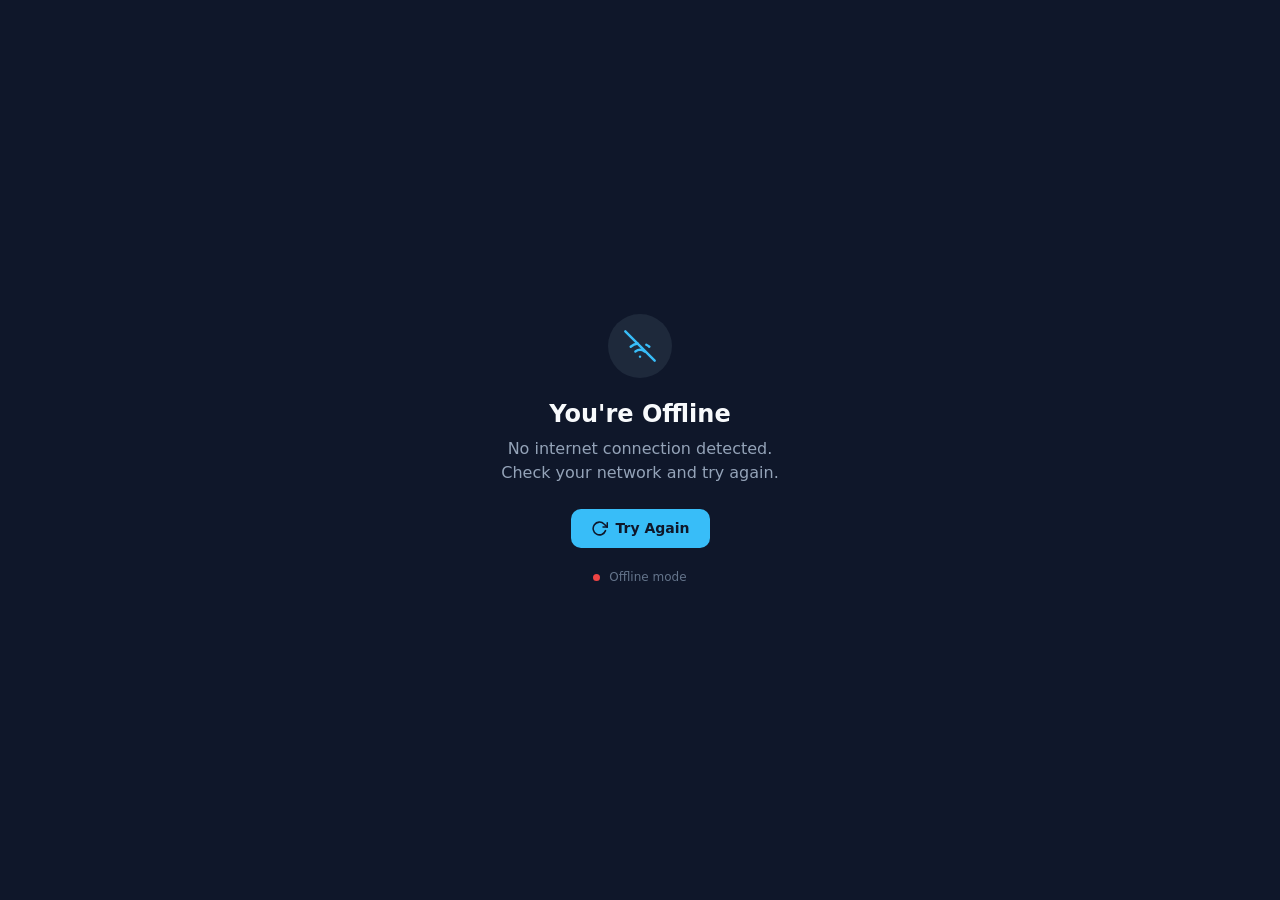
<file: offline.html>
<!DOCTYPE html>
<html lang="en">
<head>
  <meta charset="UTF-8">
  <meta name="viewport" content="width=device-width,initial-scale=1">
  <meta name="theme-color" content="#0f172a">
  <meta name="robots" content="noindex,nofollow">
  <title>You're Offline</title>

  <style>
    *{box-sizing:border-box;margin:0}

    body{
      min-height:100vh;
      display:grid;
      place-items:center;
      padding:20px;
      font:16px/1.5 system-ui,-apple-system,"Segoe UI",sans-serif;
      color:#e2e8f0;
      background:#0f172a;
      text-align:center;
    }

    main{
      width:min(100%,380px);
    }

    .icon{
      width:64px;
      height:64px;
      margin:0 auto 22px;
      display:grid;
      place-items:center;
      border-radius:50%;
      background:#1e293b;
    }

    .icon svg{
      width:32px;
      height:32px;
      fill:none;
      stroke:#38bdf8;
      stroke-width:1.8;
      stroke-linecap:round;
      stroke-linejoin:round;
    }

    h1{
      margin-bottom:8px;
      font-size:1.5rem;
      line-height:1.2;
      color:#f8fafc;
    }

    p{
      margin-bottom:24px;
      color:#94a3b8;
    }

    button{
      display:inline-flex;
      align-items:center;
      gap:8px;
      padding:11px 20px;
      border:0;
      border-radius:10px;
      background:#38bdf8;
      color:#0f172a;
      font:600 14px system-ui,sans-serif;
      cursor:pointer;
    }

    button:active{
      transform:scale(.98);
    }

    button svg{
      width:17px;
      height:17px;
      fill:none;
      stroke:currentColor;
      stroke-width:2.2;
      stroke-linecap:round;
      stroke-linejoin:round;
    }

    .status{
      margin-top:20px;
      font-size:12px;
      color:#64748b;
    }

    .dot{
      display:inline-block;
      width:7px;
      height:7px;
      margin-right:5px;
      border-radius:50%;
      background:#ef4444;
    }
  </style>
</head>

<body>

  <main>

    <div class="icon" aria-hidden="true">
      <svg viewBox="0 0 24 24">
        <path d="M1 1l22 22"/>
        <path d="M5 12.55a10.94 10.94 0 0 1 5.17-2.39"/>
        <path d="M16.72 11.06A10.94 10.94 0 0 1 19 12.55"/>
        <path d="M8.53 16.11a6 6 0 0 1 6.95 0"/>
        <path d="M12 20h.01"/>
      </svg>
    </div>

    <h1>You're Offline</h1>

    <p>
      No internet connection detected.<br>
      Check your network and try again.
    </p>

    <button type="button" onclick="location.reload()">
      <svg viewBox="0 0 24 24">
        <path d="M23 4v6h-6"/>
        <path d="M20.5 15a9 9 0 1 1-2.1-9.4L23 10"/>
      </svg>
      Try Again
    </button>

    <div class="status">
      <span class="dot"></span>
      Offline mode
    </div>

  </main>

  <script>
    addEventListener("online",()=>location.reload());
  </script>

</body>
</html>
</file>
